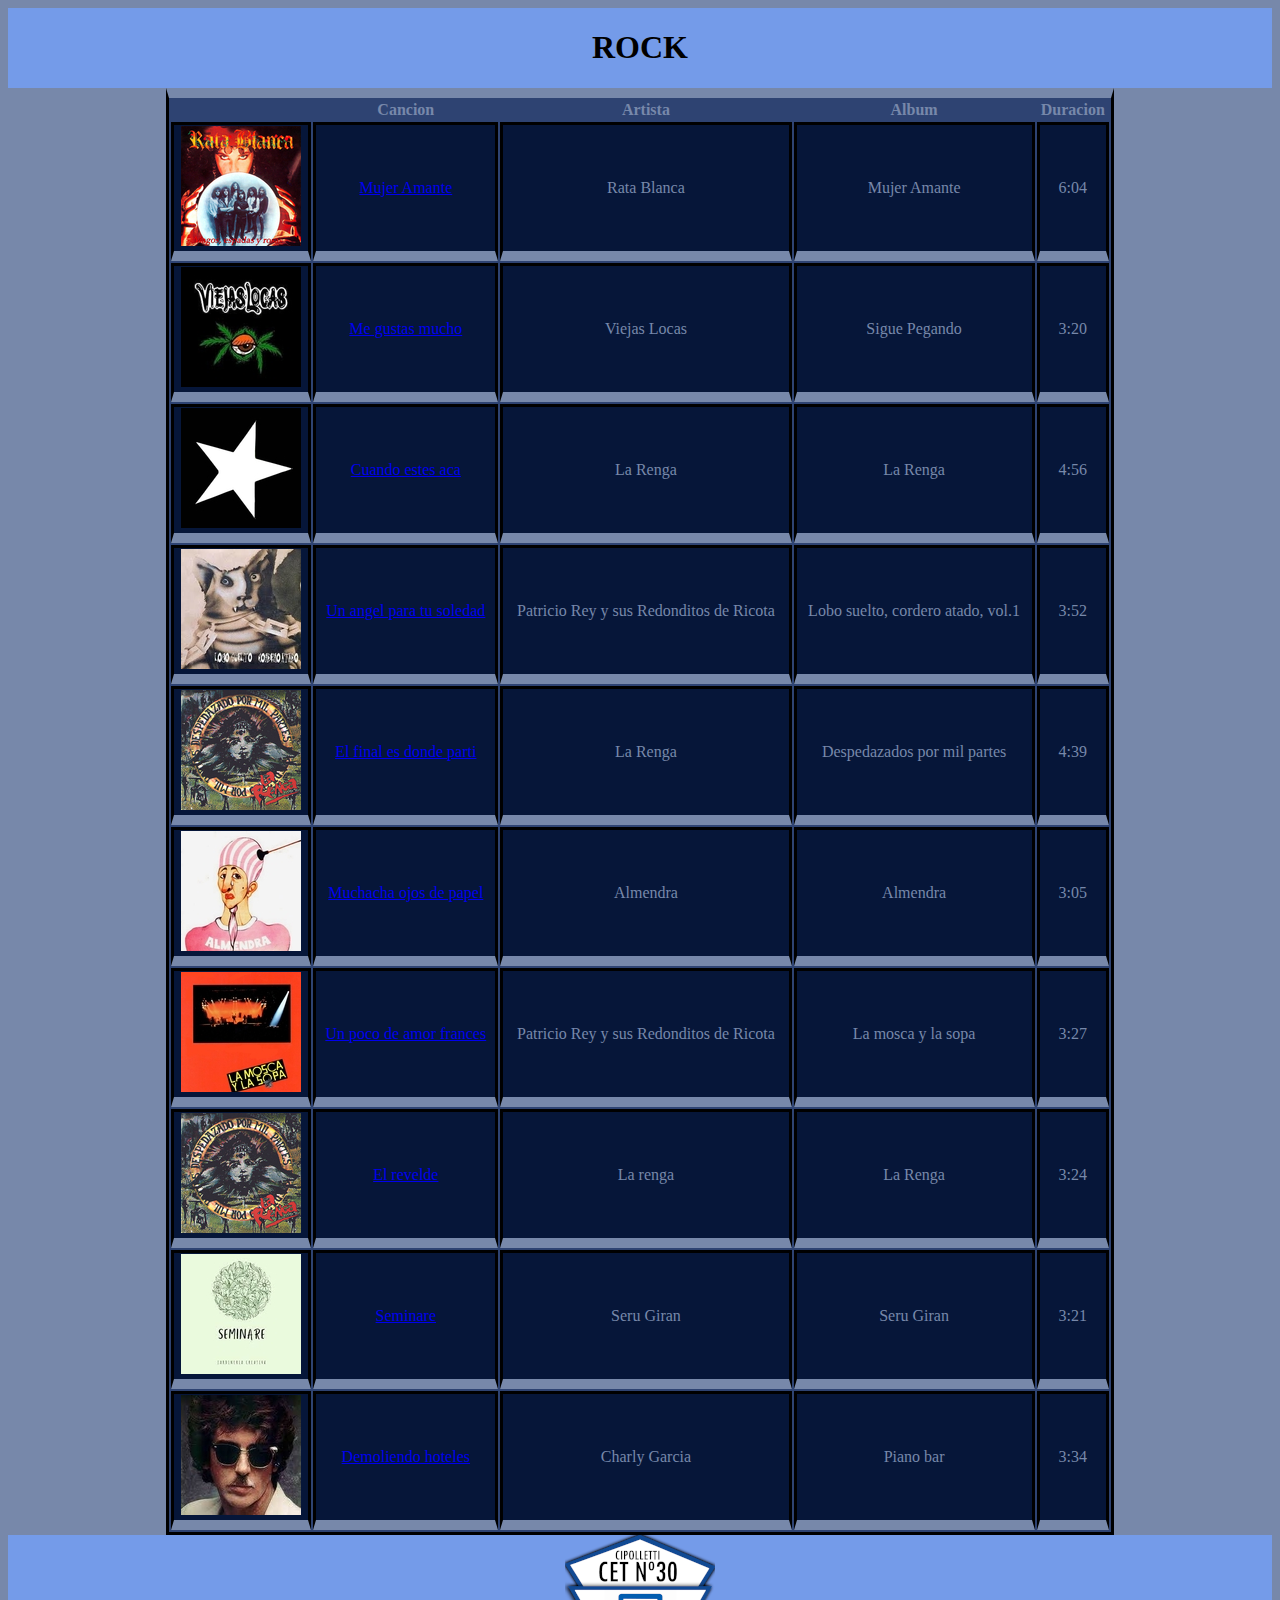
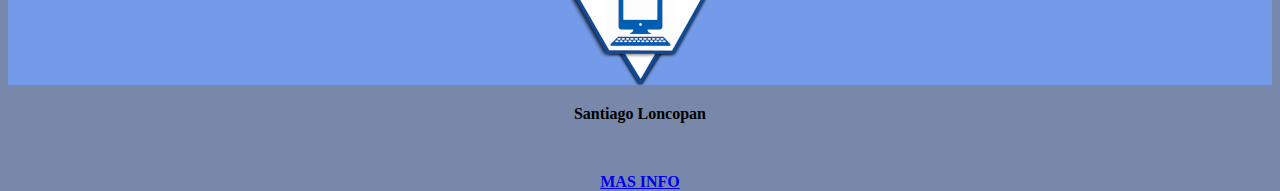
<file: index.html>
<!DOCTYPE html>
<html lang="es">
<head>
    <meta charset="UTF-8">
    <meta http-equiv="X-UA-Compatible" content="IE=edge">
    <meta name="viewport" content="width=device-width, initial-scale=1.0">
    <title>Playlist</title>
    <link rel="stylesheet" href="CSS/ESTILO.css">
</head>
<body>
<!--ENCABEZADO DE LA PAGINA-->
<header>
    <h1>ROCK</h1>
</header>
<!--PARTE PRINCIPAL DE LA PAGINA-->
<main>
<!--TABLA DE LAS CANCIONES-->
<table>
    <tr>
        <th></th>
        <th>Cancion</th>
        <th>Artista</th>
        <th>Album</th>
        <th>Duracion</th>
    </tr>
    <tr>
        <td><img src="/assets/img/mujer amante_Easy-Resize.com.jpg"></td>
        <td><a href="/canciones/cancion1.html">Mujer Amante</a></td>
        <td>Rata Blanca</td>
        <td>Mujer Amante</td>
        <td>6:04</td>
    </tr>
    <tr>
        <td><img src="/assets/img/me gustas mucho_Easy-Resize.com.jpg"></td>
    <td><a href="/canciones/cancion2.html">Me gustas mucho</a></td>
    <td>Viejas Locas</td>
    <td>Sigue Pegando</td>
    <td>3:20</td>
    </tr>
    <tr>
        <td><img src="/assets/img/cuando estes aca_Easy-Resize.com.jpg"></td>
        <td><a href="/canciones/cancion3.html">Cuando estes aca</a></td>
        <td>La Renga</td>
        <td>La Renga</td>
        <td>4:56</td>
    </tr>
    <tr>
        <td><img src="/assets/img/un angel para tu soledad_Editada.jpg"></td>
        <td><a href="/canciones/cancion4.html">Un angel para tu soledad</a></td>
        <td>Patricio Rey y sus Redonditos de Ricota</td>
        <td>Lobo suelto, cordero atado, vol.1</td>
        <td>3:52</td>
    </tr>
    <tr>
        <td><img src="/assets/img/el final es donde parti_Easy-Resize.com.jpg" alt="foto de portada"></td>
        <td><a href="/canciones/cancion5.html">El final es donde parti</a></td>
        <td>La Renga</td>
        <td>Despedazados por mil partes</td>
        <td>4:39</td>
    </tr>
    <tr>
        <td><img src="/assets/img/muchacha ojos de papel_Easy-Resize.com.jpg" alt="foto de portada"></td>
        <td><a href="/canciones/cancion6.html">Muchacha ojos de papel</a></td>
        <td>Almendra</td>
        <td>Almendra</td>
        <td>3:05</td>
    </tr>
    <tr>
        <td><img src="/assets/img/un poco de amor frances_Easy-Resize.com.jpg" alt="foto de portada"></td>
        <td><a href="/canciones/cancion7.html">Un poco de amor frances</a></td>
        <td>Patricio Rey y sus Redonditos de Ricota</td>
        <td>La mosca y la sopa</td>
        <td>3:27</td>
    </tr>
    <tr>
        <td><img src="/assets/img/el final es donde parti_Easy-Resize.com.jpg" alt="foto de portada"></td>
        <td><a href="/canciones/cancion8.html">El revelde</a></td>
        <td>La renga</td>
        <td>La Renga</td>
        <td>3:24</td>
    </tr>
    <tr>
        <td><img src="assets/img/seminare_Easy-Resize.com.jpg" alt="foto de portada"></td>
        <td><a href="/canciones/cancion9.html">Seminare</a></td>
        <td>Seru Giran</td>
        <td>Seru Giran</td>
        <td>3:21</td>
    </tr>
    <tr>
        <td><img src="/assets/img/demoliendo hoteles_Easy-Resize.com.jpg" alt="foto de portada"></td>
        <td><a href="/canciones/cancion10.html">Demoliendo hoteles</a></td>
        <td>Charly Garcia</td>
        <td>Piano bar</td>
        <td>3:34</td>
    </tr>
</table>

</main>
<!--LOS PIES (PATAS)-->
<footer>
    <img src="/assets/img/logo-trans-150.png">
    <p><b>Santiago Loncopan</b></p>
    <br>
    <p><a href="https://www.google.com/search?client=firefox-b-e&q=boca+5+river+0" target=""><b>MAS INFO</b></a><p>
</footer>
    
</body>
</html>
</file>
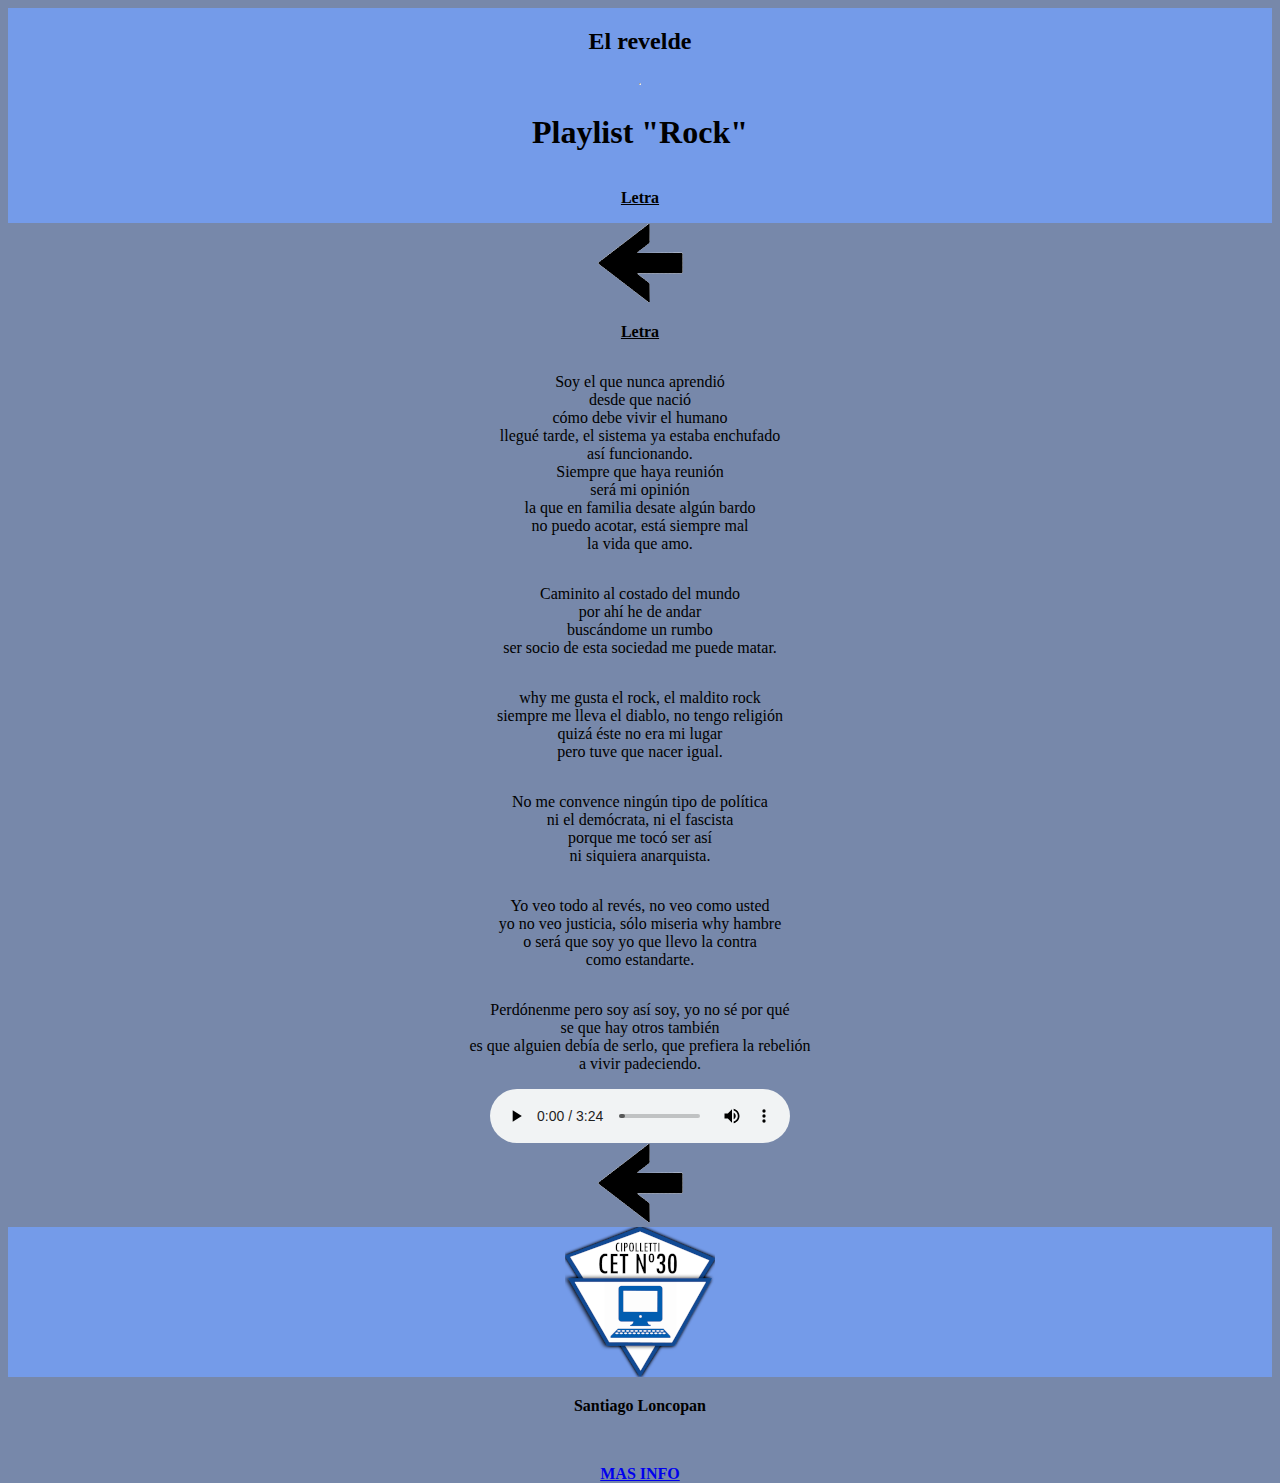
<file: canciones/cancion8.html>
<!DOCTYPE html>
<html lang="en">
<head>
    <meta charset="UTF-8">
    <meta http-equiv="X-UA-Compatible" content="IE=edge">
    <meta name="viewport" content="width=device-width, initial-scale=1.0">
    <title>Letra de "El revelde"</title>
    <link rel="stylesheet" href="../CSS/ESTILO.css">
</head>
<body>
    <header>
<h2><b>El revelde</b></h2><hr>
<h1>Playlist "Rock"</h1>
<p><b><u>Letra</u></b></p>
    </header>
    <main>
        <a href="../index.html"><img src="../assets/img/flechita2.png"></a>
        <p><b><u>Letra</u></b></p>
        <p>Soy el que nunca aprendió<br>
        desde que nació<br>
        cómo debe vivir el humano<br>
        llegué tarde, el sistema ya estaba enchufado<br>
        así funcionando.<br>
        Siempre que haya reunión<br>
        será mi opinión<br>
        la que en familia desate algún bardo<br>
        no puedo acotar, está siempre mal<br>
        la vida que amo.<br></p>
        <p>Caminito al costado del mundo<br>
        por ahí he de andar<br>
        buscándome un rumbo<br>
        ser socio de esta sociedad me puede matar.<br></p>
        <p>why me gusta el rock, el maldito rock<br>
        siempre me lleva el diablo, no tengo religión<br>
        quizá éste no era mi lugar<br>
        pero tuve que nacer igual.<br></p>
        <p>No me convence ningún tipo de política<br>
        ni el demócrata, ni el fascista<br>
        porque me tocó ser así<br>
        ni siquiera anarquista.<br></p>
        <p>Yo veo todo al revés, no veo como usted<br>
        yo no veo justicia, sólo miseria why hambre<br>
        o será que soy yo que llevo la contra<br>
        como estandarte.<br></p>
        <p>Perdónenme pero soy así soy, yo no sé por qué<br>
        se que hay otros también<br>
        es que alguien debía de serlo, que prefiera la rebelión<br>
        a vivir padeciendo.<br></p>
        <audio src="../assets/audio/y2mate.com - La Renga El Revelde.mp3" controls></audio>
        <a href="../index.html"><img src="../assets/img/flechita2.png"></a>
    </main>
    <footer>
        <img src="/assets/img/logo-trans-150.png">
        <p><b>Santiago Loncopan</b></p>
        <br>
        <p><a href="https://www.google.com/search?client=firefox-b-e&q=boca+5+river+0" target=""><b>MAS INFO</b></a><p>
    </footer>
</body>
</html>
</file>
<file: CSS/ESTILO.css>
/* HEADER */
header {
    display: flex;
    justify-content: center;
    flex-direction: column;
    align-items: center;
    background-color: #749be9;
}

/* MAIN*/
p { 
text-align: center;
}
table {
    background-color: #2E4372;
    color: #7788AA;
    width: 75%;
    border-color: black;
    border-top: 10px;
    border-style: solid;
}
td {
    background-color: #061639;
    border-color: black;
    border-bottom: 10px;
    border-style: solid;
    text-align: center;
}
body {
    background-color: white;
    background-image: url(https://img.freepik.com/vector-gratis/fondo-escritorio-flores-vector-lindo_53876-136877.jpg?size=626&ext=jpg&ga=GA1.2.1378465921.1638662400);
    background-repeat: no-repeat;
    background-size: cover;
    background-color: #7788AA;
    background-attachment: fixed;
}
main {
    display: flex;
    justify-content: center;
    flex-direction: column;
    align-items: center;
}
h1 {
    text-align: center;
}
p {
    color: black;
}
/* FOOTER */
footer{
    text-align: center;
    height: 150px;
    background-color: #749be9;
}
</file>
